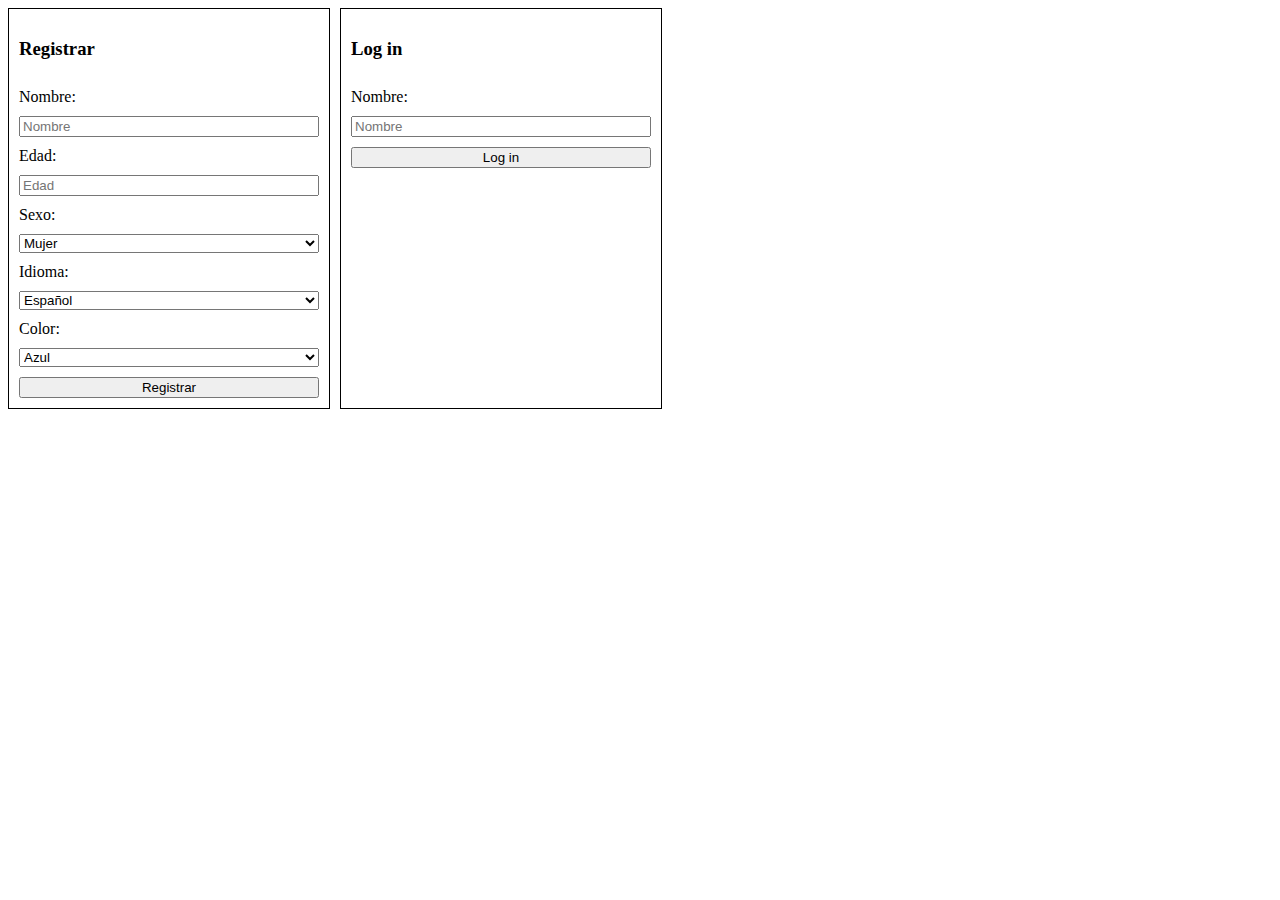
<file: Unidad4/Joaquin-Task3.5.1/index.html>
<!DOCTYPE html>
<html lang="en">
<head>
    <meta charset="UTF-8">
    <meta name="viewport" content="width=device-width, initial-scale=1.0">
    <title>Document</title>
    <link rel="stylesheet" href="style.css  ">
</head>
<body>

    <section id="login-registrar">
        <form id="registrar">
            <h3>Registrar</h3>
            <label>Nombre:</label>
            <input type="text" id="nombre" placeholder="Nombre" required>
            <label>Edad:</label>
            <input type="number" id="edad" placeholder="Edad" required>
            <label>Sexo:</label>
            <select id="sexo">
                <option value="mujer">Mujer</option>
                <option value="hombre">Hombre</option>
            </select>
            <labe>Idioma:</labe>
            <select id="idioma">
                <option value="es">Español</option>
                <option value="en">Inglés</option>
            </select>
            <label>Color:</label>
            <select id="color">
                <option value="azul">Azul</option>
                <option value="rojo">Rojo</option>
            </select>
            <input type="submit" value="Registrar">
        </form>

        <form id="login">
            <h3>Log in</h3>
            <label>Nombre:</label>
            <input type="text" id="login-nombre" placeholder="Nombre" required>
            <button>Log in</button>
        </form>
    </section>

    <section id="web">
        <header>
            <button id="log-out">Log out</button>
            <button id="eliminar">Eliminar datos</button>
        </header>
        <main>
        </main>
        <form id="cambiar">
            <h3>Cambiar datos</h3>
            <label>Nombre:</label>
            <input type="text" id="nombre" placeholder="Nombre" required>
            <label>Edad:</label>
            <input type="number" id="edad" placeholder="Edad" required>
            <label>Sexo:</label>
            <select id="sexo">
                <option value="mujer">Mujer</option>
                <option value="hombre">Hombre</option>
            </select>
            <labe>Idioma:</labe>
            <select id="idioma">
                <option value="es">Español</option>
                <option value="en">Inglés</option>
            </select>
            <label>Color:</label>
            <select id="color">
                <option value="azul">Azul</option>
                <option value="rojo">Rojo</option>
            </select>
            <input type="submit" value="cambiar">
        </form>
    </section>

    <script src="script.js"></script>

</body>
</html>
</file>
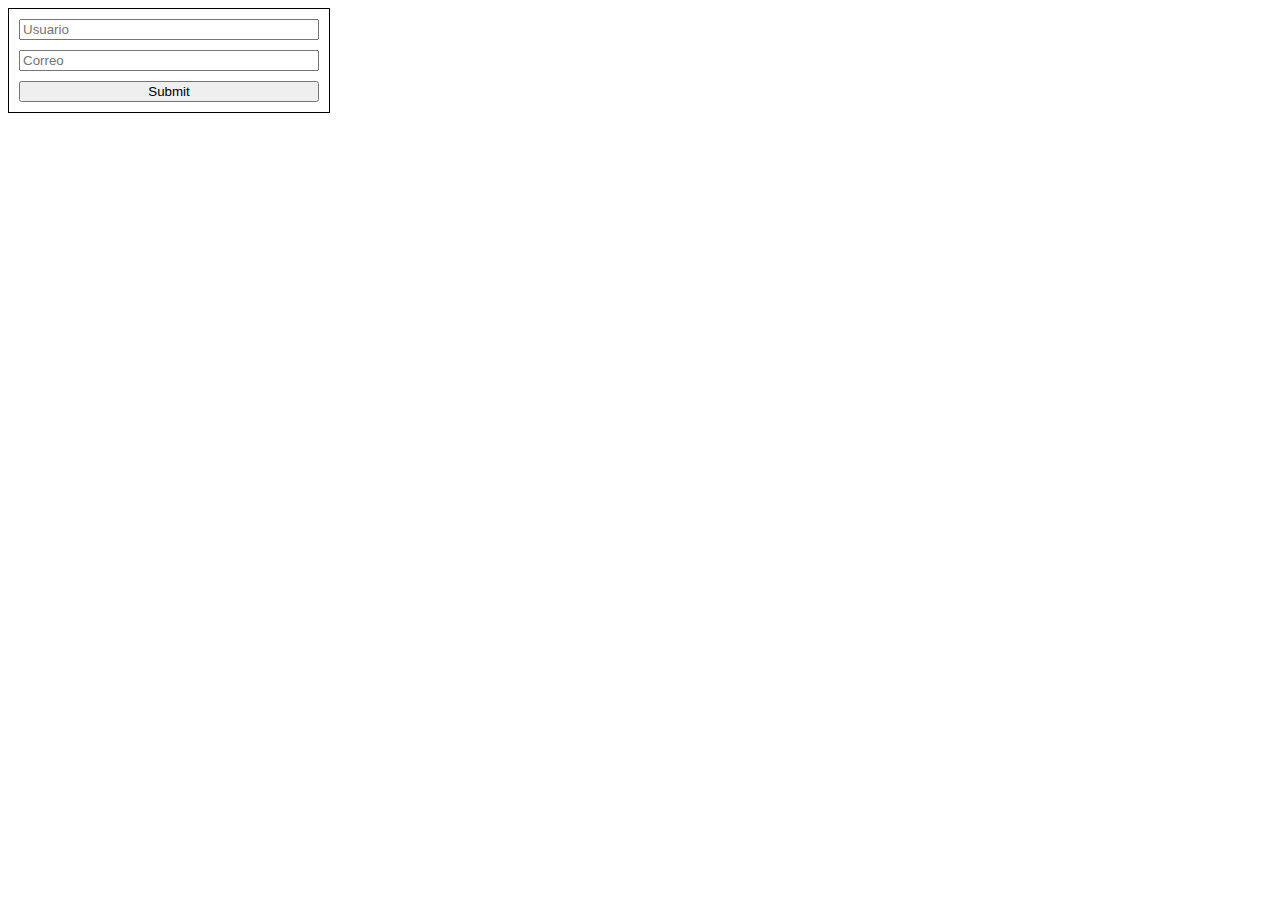
<file: Unidad4/Joaquin-Task3.5.2/index.html>
<!DOCTYPE html>
<html lang="en">
<head>
    <meta charset="UTF-8">
    <meta name="viewport" content="width=device-width, initial-scale=1.0">
    <title>Document</title>
    <link rel="stylesheet" href="style.css  ">
</head>
<body>

    <form>
        <input type="text" placeholder="Usuario" id="usuario" required>
        <input type="email" placeholder="Correo" id="correo" required>
        <input type="submit">
    </form>

    <script src="script.js"></script>

</body>
</html>
</file>
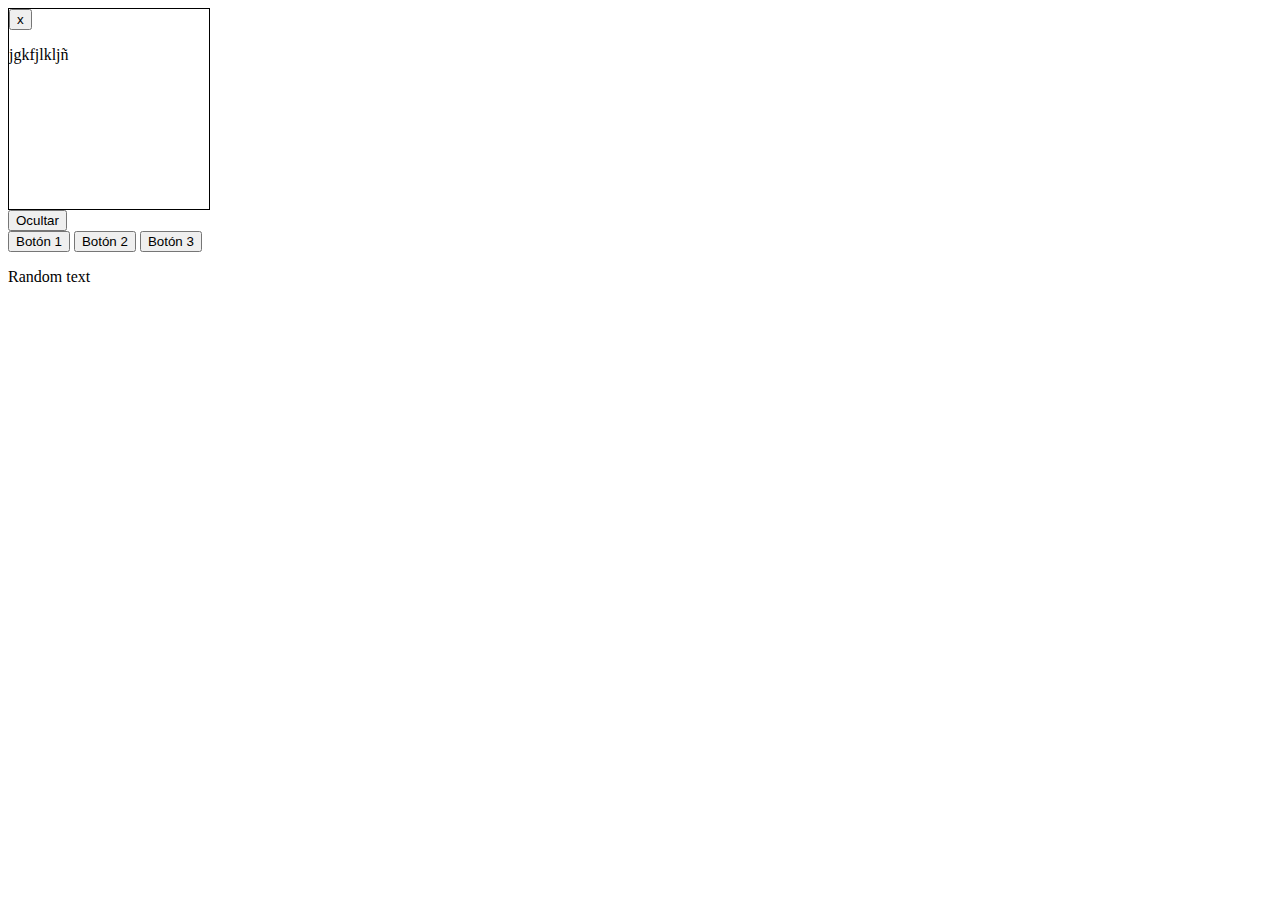
<file: Unidad4/Task 2.1/index.html>
<!DOCTYPE html>
<html lang="en">
<head>
    <meta charset="UTF-8">
    <meta name="viewport" content="width=device-width, initial-scale=1.0">
    <title>Document</title>
    <link rel="stylesheet" href="style.css">
</head>
<body>
    
    <header>
        <button>x</button>
        <p>jgkfjlkljñ</p>
    </header>

    <button id="ocultar">Ocultar</button>

    <section id="botones">
        <button data-accion="boton1" >Botón 1</button>
        <button data-accion="boton2" >Botón 2</button>
        <button data-accion="boton3">Botón 3</button>
    </section>

    <p id="texto">Random text</p>

    <script src="task2.1.js"></script>
</body>
</html>
</file>
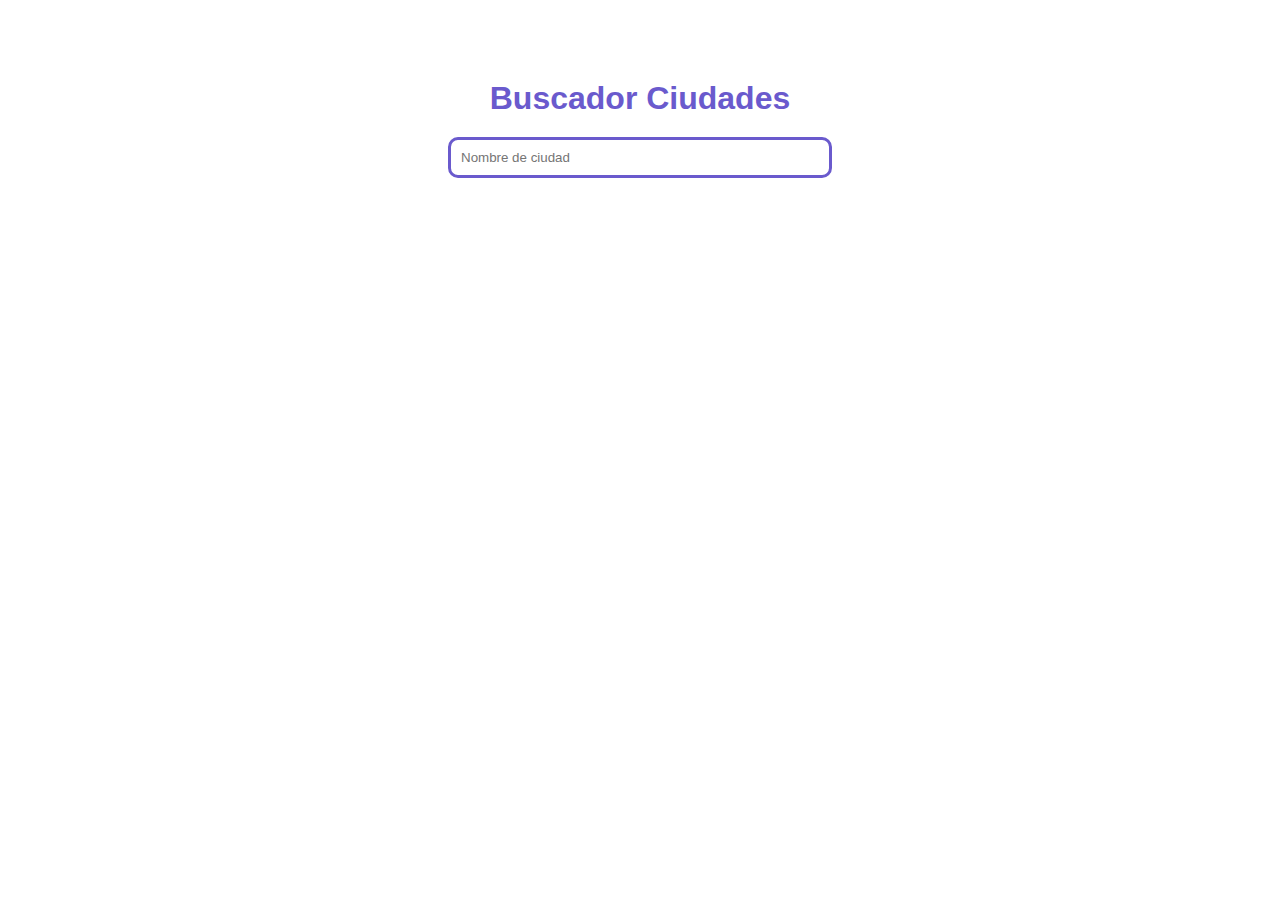
<file: Unidad5/Data-From-Server-Joaquin/Ejercicio3/index.html>
<!DOCTYPE html>
<html lang="en">
<head>
    <meta charset="UTF-8">
    <meta name="viewport" content="width=device-width, initial-scale=1.0">
    <title>Ejercicio 3</title>
    <script src="script.js" defer></script>
    <link rel="stylesheet" href="style.css">
</head>
<body>
    <h1>Buscador Ciudades</h1>
    <main>
        <input type="search" placeholder="Nombre de ciudad"> 
        <ul>

        </ul>
    </main>

</body>
</html>
</file>
<file: Unidad4/Joaquin-Task3.5.1/style.css>
#login-registrar {
    display: flex;
    gap: 10px;
}

#registrar {
    display: flex;
    flex-direction: column;
    width: 300px;
    gap: 10px;
    border: solid 1px black;
    padding: 10px;
}

#login {
    display: flex;
    flex-direction: column;
    width: 300px;
    gap: 10px;
    border: solid 1px black;
    padding: 10px;
}

#cambiar {
    display: flex;
    flex-direction: column;
    width: 300px;
    gap: 10px;
    border: solid 1px black;
    padding: 10px;
}

#web {
    display: none;
}



.azul {
    color: blue;
}

.rojo {
    color: red;
}
</file>
<file: Unidad4/Joaquin-Task3.5.2/style.css>
form {
    display: flex;
    flex-direction: column;
    width: 300px;
    gap: 10px;
    border: solid 1px black;
    padding: 10px;
}
</file>
<file: Unidad4/Task 2.1/style.css>
.ocultar {
    display: none;
}

header {
    width: 200px;
    height: 200px;
    border: solid 1px black; 
}
</file>
<file: Unidad5/Data-From-Server-Joaquin/Ejercicio3/style.css>
*{
    margin: 0;
    padding: 0;
    box-sizing: border-box;
    font-family: Arial, Helvetica, sans-serif;
}

body{
    height: 100vh;
    display: flex;
    flex-direction: column;
    justify-content: flex-start;
    align-items: center;
}

h1 {
    color: slateblue;
    margin-top: 80px;
    margin-bottom: 20px;
    text-align: center;
}

main {
    width: 30%;
    border: solid 3px slateblue;
    border-radius: 10px;
    background-color: white;
}

input {
    padding: 10px;
    width: 100%;
    border: none;
    border-radius: 10px;
    outline: none;
}


ul {
    margin: 0;
    display: flex;
    flex-direction: column;
    list-style: none;
    background-color: rgb(205, 198, 251);
    border-radius: 0px 0px 10px 10px;
}

li {
    margin: 10px;
}

.dp-none {
    display: none;
}
</file>
